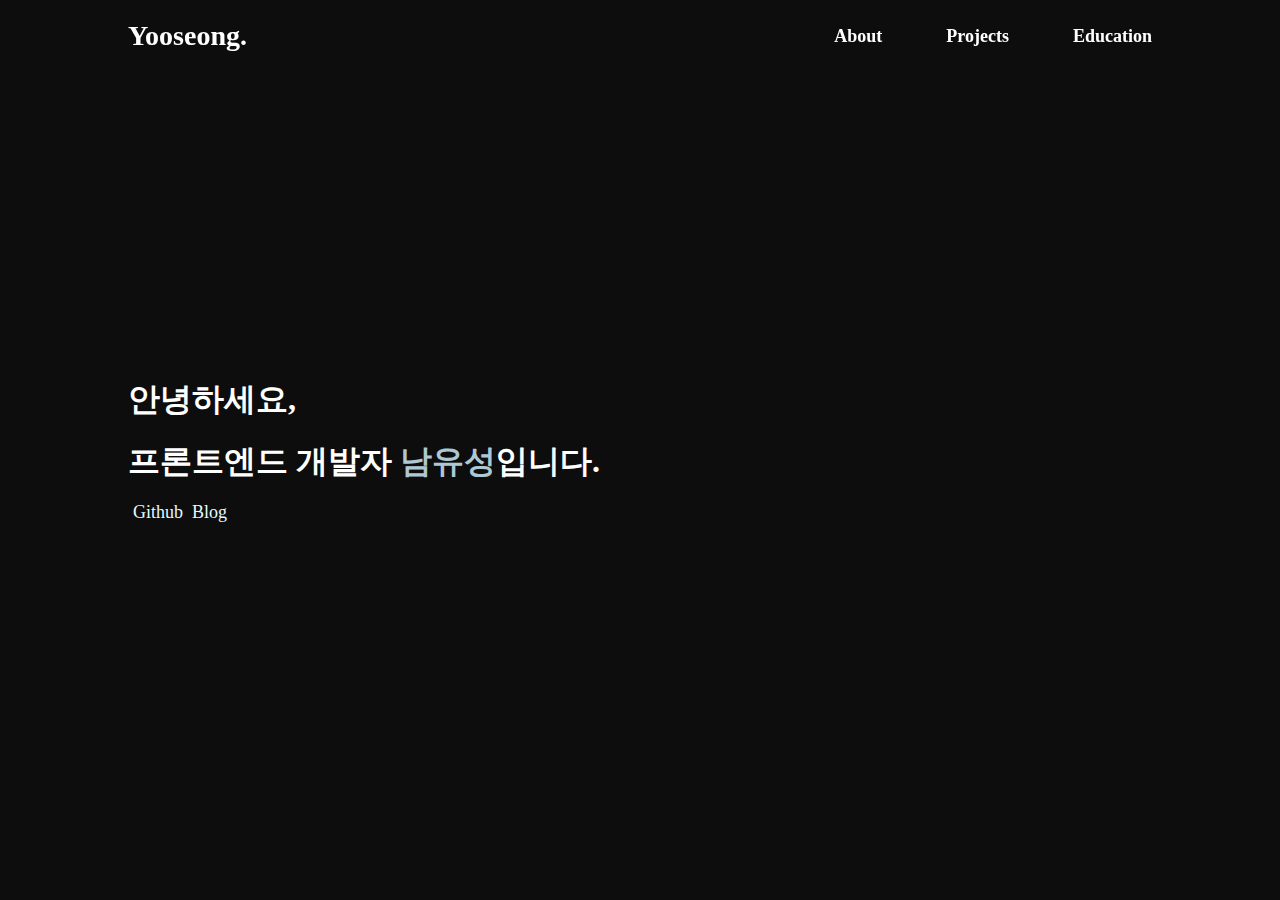
<file: index.html>
<!DOCTYPE html>
<html lang="en">
<head>
    <meta charset="UTF-8">
    <meta name="viewport" content="width=device-width, initial-scale=1.0">
    <title>meteorqz6</title>
    <link rel="stylesheet" href="style.css">
</head>
<body>
    <header class="header">
        <a href="index.html" class="logo">Yooseong.</a>

        <nav class="navbar">
            <!-- <a href="#" class="active">Home</a> -->
            <a href="#">About</a>
            <a href="projects.html">Projects</a>
            <a href="education.html">Education</a>
            <!-- <a href="contact.html">Contact</a> -->
        </nav>
    </header>

    <section class="home">
        <div class="home-content">
            <h3>안녕하세요,</h3>
            <br>
            <h3>프론트엔드 개발자 <span class="name">남유성</span>입니다.</h3>
            <br>
            <div class="contact_link">
            <a href="https://github.com/meteorqz6">Github</a>
            <a href="https://y9s2n6.tistory.com/">Blog</a>
            <!-- <a href="mailto:nys8765@gmail.com">Email</a> -->
           
            </div>
        </div>
    </section>
</body>
</html>
</file>
<file: style.css>
@font-face {
    font-family: 'NanumSquareNeo';
    src: url(https://hangeul.pstatic.net/hangeul_static/webfont/NanumSquareNeo/NanumSquareNeoTTF-bRg.eot);
    src: url(https://hangeul.pstatic.net/hangeul_static/webfont/NanumSquareNeo/NanumSquareNeoTTF-bRg.eot?#iefix) format("embedded-opentype"), url(https://hangeul.pstatic.net/hangeul_static/webfont/NanumSquareNeo/NanumSquareNeoTTF-bRg.woff) format("woff"), url(https://hangeul.pstatic.net/hangeul_static/webfont/NanumSquareNeo/NanumSquareNeoTTF-bRg.ttf) format("truetype");
}

* {
    margin: 0;
    padding: 0;
    box-sizing: border-box;
    font-family: 'NanumSquareNeo';
}

body{
    background: rgba(0, 0, 0, 0.95);
    color: rgb(255, 255, 255);
}

.header {
    position: fixed;
    top: 0;
    left: 0;
    width: 100%;
    padding: 20px 10%;
    /* background: rgba(0, 0, 0, 0.755); */
    display: flex;
    justify-content: space-between;
    align-items: center;
    z-index: 100;
}

.logo {
    font-size: 28px;
    color: rgb(255, 255, 255);
    text-decoration: none;
    font-weight: 600;
    transition: .3s;
}

.header a:hover,
.header a.active {
    color: rgb(255, 229, 184);
}

.navbar a {
    font-size: 18px;
    color: rgb(255, 255, 255);
    text-decoration: none;
    font-weight: 600;
    margin-left: 60px;
    transition: .3s;
}
.navbar a:hover,
.navbar a.active {
    color: rgb(255, 229, 184);
}

.home {
    height: 100vh;
    display: flex;
    align-items: center;
    padding: 0 10%;
    /* background: url('balbam.png') no-repeat;
    background-size: cover; */
}

.home-content {
    max-width: 600px;
    /* margin-bottom: 30px; */
    /* color: aqua; */
}

.home-content h1 {
    font-size: 50px;
    font-weight: 700;
}

.home-content h3 {
    font-size: 32px;
    font-weight: 700;
    color: rgb(255, 255, 255);
}

.home-content p {
    font-size: 16px;
    margin: 20px 0 40px;
}

.home-content .btn-box {
    display: flex;
    justify-content: space-between;
    width: 345px;
    height: 50px;
    /* background: thistle; */
}

.name {
    color: rgb(173, 200, 212);
}

.contact_link a {
    color: rgb(228, 251, 255);
    text-decoration: none;
    margin-left: 5px;
    font-size: 18px;
}

.contact_link a:hover,
.contact_link a.active {
    color: rgb(255, 229, 184);
}

.download_link a {
    color: rgb(228, 251, 255);
    text-decoration: none;
    /* margin-left: 5px; */
    font-size: 15px;
}

.download_link a:hover,
.download_link a.active {
    color: rgb(255, 229, 184);
}

.balbam {
    width: 900px;
    height: 350px;
}
</file>
